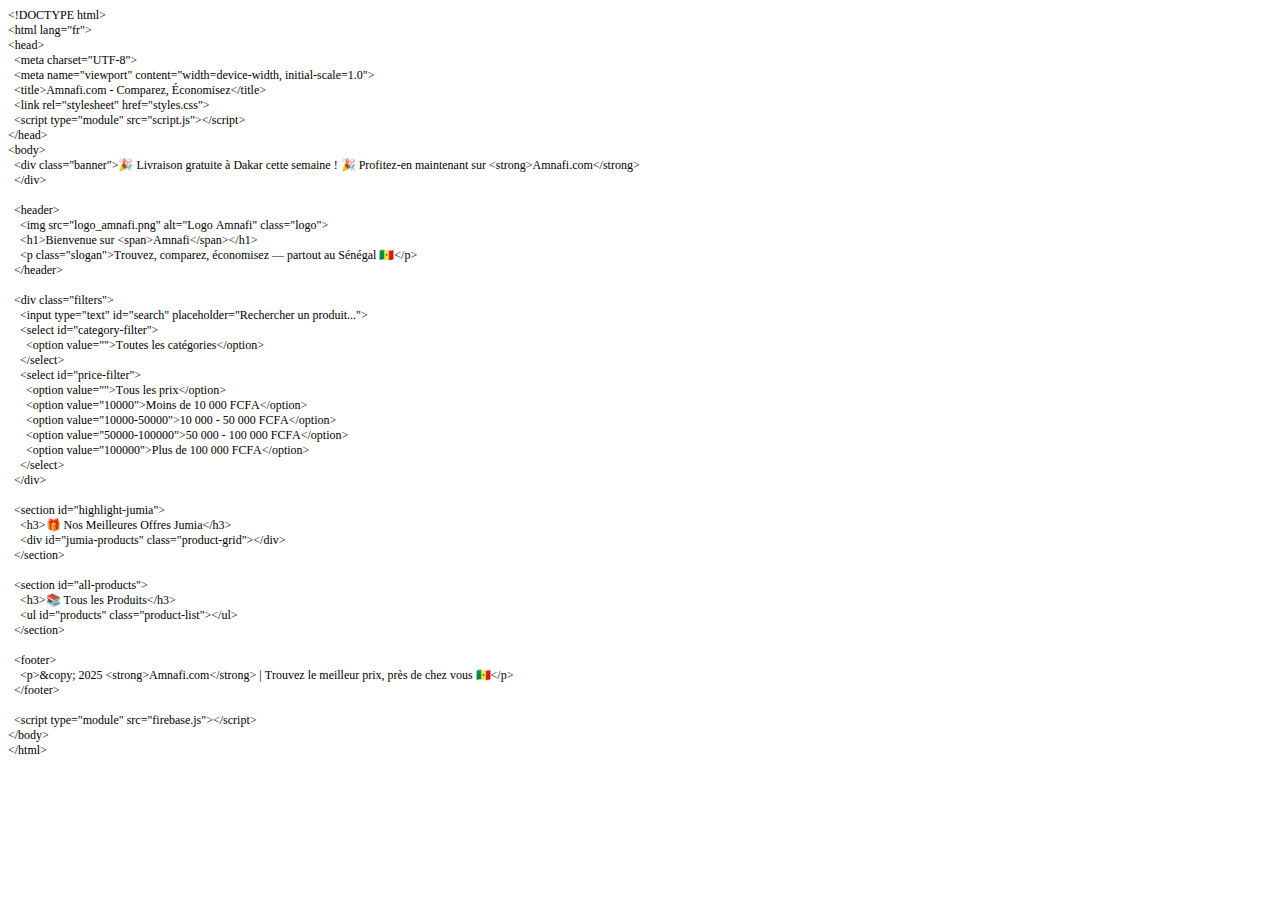
<file: index.html>
<!DOCTYPE html PUBLIC "-//W3C//DTD HTML 4.01//EN" "http://www.w3.org/TR/html4/strict.dtd">
<html>
<head>
  <meta http-equiv="Content-Type" content="text/html; charset=utf-8">
  <meta http-equiv="Content-Style-Type" content="text/css">
  <title></title>
  <meta name="Generator" content="Cocoa HTML Writer">
  <meta name="CocoaVersion" content="2575.4">
  <style type="text/css">
    p.p1 {margin: 0.0px 0.0px 0.0px 0.0px; font: 12.0px Times; -webkit-text-stroke: #000000}
    p.p2 {margin: 0.0px 0.0px 0.0px 0.0px; font: 12.0px Times; -webkit-text-stroke: #000000; min-height: 14.0px}
    span.s1 {font-kerning: none}
  </style>
</head>
<body>
<p class="p1"><span class="s1">&lt;!DOCTYPE html&gt;</span></p>
<p class="p1"><span class="s1">&lt;html lang="fr"&gt;</span></p>
<p class="p1"><span class="s1">&lt;head&gt;</span></p>
<p class="p1"><span class="s1"><span class="Apple-converted-space">  </span>&lt;meta charset="UTF-8"&gt;</span></p>
<p class="p1"><span class="s1"><span class="Apple-converted-space">  </span>&lt;meta name="viewport" content="width=device-width, initial-scale=1.0"&gt;</span></p>
<p class="p1"><span class="s1"><span class="Apple-converted-space">  </span>&lt;title&gt;Amnafi.com - Comparez, Économisez&lt;/title&gt;</span></p>
<p class="p1"><span class="s1"><span class="Apple-converted-space">  </span>&lt;link rel="stylesheet" href="styles.css"&gt;</span></p>
<p class="p1"><span class="s1"><span class="Apple-converted-space">  </span>&lt;script type="module" src="script.js"&gt;&lt;/script&gt;</span></p>
<p class="p1"><span class="s1">&lt;/head&gt;</span></p>
<p class="p1"><span class="s1">&lt;body&gt;</span></p>
<p class="p1"><span class="s1"><span class="Apple-converted-space">  </span>&lt;div class="banner"&gt;🎉 Livraison gratuite à Dakar cette semaine ! 🎉 Profitez-en maintenant sur &lt;strong&gt;Amnafi.com&lt;/strong&gt;</span></p>
<p class="p1"><span class="s1"><span class="Apple-converted-space">  </span>&lt;/div&gt;</span></p>
<p class="p2"><span class="s1"></span><br></p>
<p class="p1"><span class="s1"><span class="Apple-converted-space">  </span>&lt;header&gt;</span></p>
<p class="p1"><span class="s1"><span class="Apple-converted-space">    </span>&lt;img src="logo_amnafi.png" alt="Logo Amnafi" class="logo"&gt;</span></p>
<p class="p1"><span class="s1"><span class="Apple-converted-space">    </span>&lt;h1&gt;Bienvenue sur &lt;span&gt;Amnafi&lt;/span&gt;&lt;/h1&gt;</span></p>
<p class="p1"><span class="s1"><span class="Apple-converted-space">    </span>&lt;p class="slogan"&gt;Trouvez, comparez, économisez — partout au Sénégal 🇸🇳&lt;/p&gt;</span></p>
<p class="p1"><span class="s1"><span class="Apple-converted-space">  </span>&lt;/header&gt;</span></p>
<p class="p2"><span class="s1"></span><br></p>
<p class="p1"><span class="s1"><span class="Apple-converted-space">  </span>&lt;div class="filters"&gt;</span></p>
<p class="p1"><span class="s1"><span class="Apple-converted-space">    </span>&lt;input type="text" id="search" placeholder="Rechercher un produit..."&gt;</span></p>
<p class="p1"><span class="s1"><span class="Apple-converted-space">    </span>&lt;select id="category-filter"&gt;</span></p>
<p class="p1"><span class="s1"><span class="Apple-converted-space">      </span>&lt;option value=""&gt;Toutes les catégories&lt;/option&gt;</span></p>
<p class="p1"><span class="s1"><span class="Apple-converted-space">    </span>&lt;/select&gt;</span></p>
<p class="p1"><span class="s1"><span class="Apple-converted-space">    </span>&lt;select id="price-filter"&gt;</span></p>
<p class="p1"><span class="s1"><span class="Apple-converted-space">      </span>&lt;option value=""&gt;Tous les prix&lt;/option&gt;</span></p>
<p class="p1"><span class="s1"><span class="Apple-converted-space">      </span>&lt;option value="10000"&gt;Moins de 10 000 FCFA&lt;/option&gt;</span></p>
<p class="p1"><span class="s1"><span class="Apple-converted-space">      </span>&lt;option value="10000-50000"&gt;10 000 - 50 000 FCFA&lt;/option&gt;</span></p>
<p class="p1"><span class="s1"><span class="Apple-converted-space">      </span>&lt;option value="50000-100000"&gt;50 000 - 100 000 FCFA&lt;/option&gt;</span></p>
<p class="p1"><span class="s1"><span class="Apple-converted-space">      </span>&lt;option value="100000"&gt;Plus de 100 000 FCFA&lt;/option&gt;</span></p>
<p class="p1"><span class="s1"><span class="Apple-converted-space">    </span>&lt;/select&gt;</span></p>
<p class="p1"><span class="s1"><span class="Apple-converted-space">  </span>&lt;/div&gt;</span></p>
<p class="p2"><span class="s1"></span><br></p>
<p class="p1"><span class="s1"><span class="Apple-converted-space">  </span>&lt;section id="highlight-jumia"&gt;</span></p>
<p class="p1"><span class="s1"><span class="Apple-converted-space">    </span>&lt;h3&gt;🎁 Nos Meilleures Offres Jumia&lt;/h3&gt;</span></p>
<p class="p1"><span class="s1"><span class="Apple-converted-space">    </span>&lt;div id="jumia-products" class="product-grid"&gt;&lt;/div&gt;</span></p>
<p class="p1"><span class="s1"><span class="Apple-converted-space">  </span>&lt;/section&gt;</span></p>
<p class="p2"><span class="s1"></span><br></p>
<p class="p1"><span class="s1"><span class="Apple-converted-space">  </span>&lt;section id="all-products"&gt;</span></p>
<p class="p1"><span class="s1"><span class="Apple-converted-space">    </span>&lt;h3&gt;📚 Tous les Produits&lt;/h3&gt;</span></p>
<p class="p1"><span class="s1"><span class="Apple-converted-space">    </span>&lt;ul id="products" class="product-list"&gt;&lt;/ul&gt;</span></p>
<p class="p1"><span class="s1"><span class="Apple-converted-space">  </span>&lt;/section&gt;</span></p>
<p class="p2"><span class="s1"></span><br></p>
<p class="p1"><span class="s1"><span class="Apple-converted-space">  </span>&lt;footer&gt;</span></p>
<p class="p1"><span class="s1"><span class="Apple-converted-space">    </span>&lt;p&gt;&amp;copy; 2025 &lt;strong&gt;Amnafi.com&lt;/strong&gt; | Trouvez le meilleur prix, près de chez vous 🇸🇳&lt;/p&gt;</span></p>
<p class="p1"><span class="s1"><span class="Apple-converted-space">  </span>&lt;/footer&gt;</span></p>
<p class="p2"><span class="s1"></span><br></p>
<p class="p1"><span class="s1"><span class="Apple-converted-space">  </span>&lt;script type="module" src="firebase.js"&gt;&lt;/script&gt;</span></p>
<p class="p1"><span class="s1">&lt;/body&gt;</span></p>
<p class="p1"><span class="s1">&lt;/html&gt;</span></p>
</body>
</html>
</file>
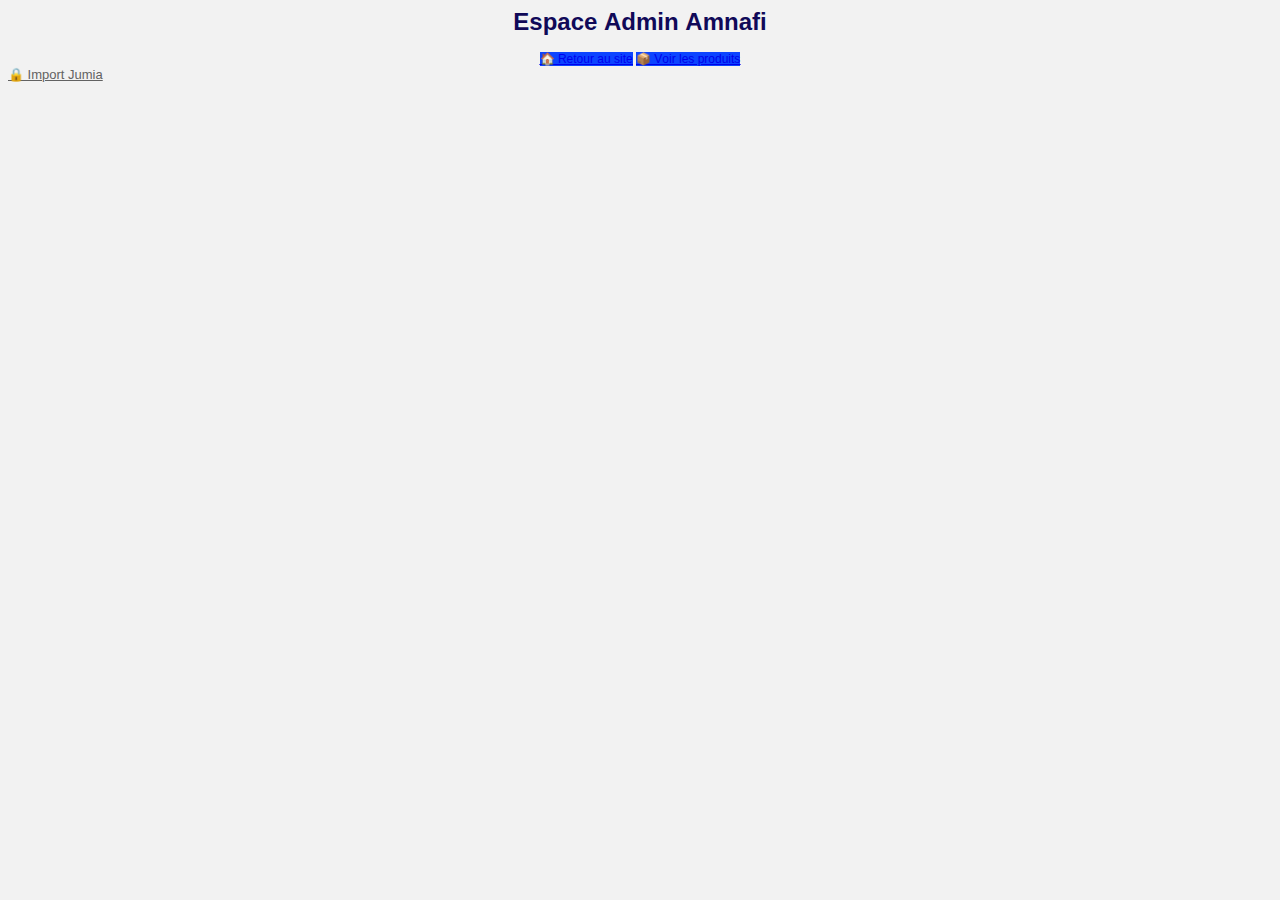
<file: admin.html>
<!DOCTYPE html PUBLIC "-//W3C//DTD HTML 4.01//EN" "http://www.w3.org/TR/html4/strict.dtd">
<html>
<head>
  <meta http-equiv="Content-Type" content="text/html; charset=utf-8">
  <meta http-equiv="Content-Style-Type" content="text/css">
  <title></title>
  <meta name="Generator" content="Cocoa HTML Writer">
  <meta name="CocoaVersion" content="2575.4">
  <style type="text/css">
    body {background-color: #f2f2f2}
    p.p2 {margin: 0.0px 0.0px 0.0px 0.0px; text-align: center; font: 12.0px Arial; color: #0000e9; -webkit-text-stroke: #ffffff}
    p.p3 {margin: 0.0px 0.0px 0.0px 0.0px; font: 13.0px Arial; color: #626262; -webkit-text-stroke: #626262}
    span.s1 {font-kerning: none}
    span.s2 {font: 12.0px 'Apple Color Emoji'; text-decoration: underline ; font-kerning: none; background-color: #0c44ff}
    span.s3 {font: 12.0px Arial; text-decoration: underline ; font-kerning: none}
    span.s4 {font-kerning: none; color: #ffffff; -webkit-text-stroke: 0px #000000}
    span.s5 {font: 12.0px 'Apple Color Emoji'; text-decoration: underline ; font-kerning: none; color: #0000e9; background-color: #0c44ff; -webkit-text-stroke: 0px #ffffff}
    span.s6 {text-decoration: underline ; font-kerning: none; color: #0000e9; background-color: #0c44ff; -webkit-text-stroke: 0px #ffffff}
    span.s7 {font: 13.0px 'Apple Color Emoji'; text-decoration: underline ; font-kerning: none}
    span.s8 {text-decoration: underline ; font-kerning: none}
  </style>
</head>
<body>
<h1 style="margin: 0.0px 0.0px 16.1px 0.0px; text-align: center; font: 24.0px Arial; color: #100958; -webkit-text-stroke: #100958"><span class="s1"><b>Espace Admin Amnafi</b><b></b></span></h1>
<p class="p2"><span class="s2"><a href="file:///Users/user/Desktop/DocsPro/SamaPrix/index.html">🏠<span class="s3"> Retour au site</span></a></span><span class="s4"> <a href="file:///Users/user/Desktop/DocsPro/SamaPrix/produits.json"><span class="s5">📦</span><span class="s6"> Voir les produits</span></a></span></p>
<p class="p3"><span class="s7">🔒</span><span class="s8"> Import Jumia</span></p>
</body>
</html>
</file>
